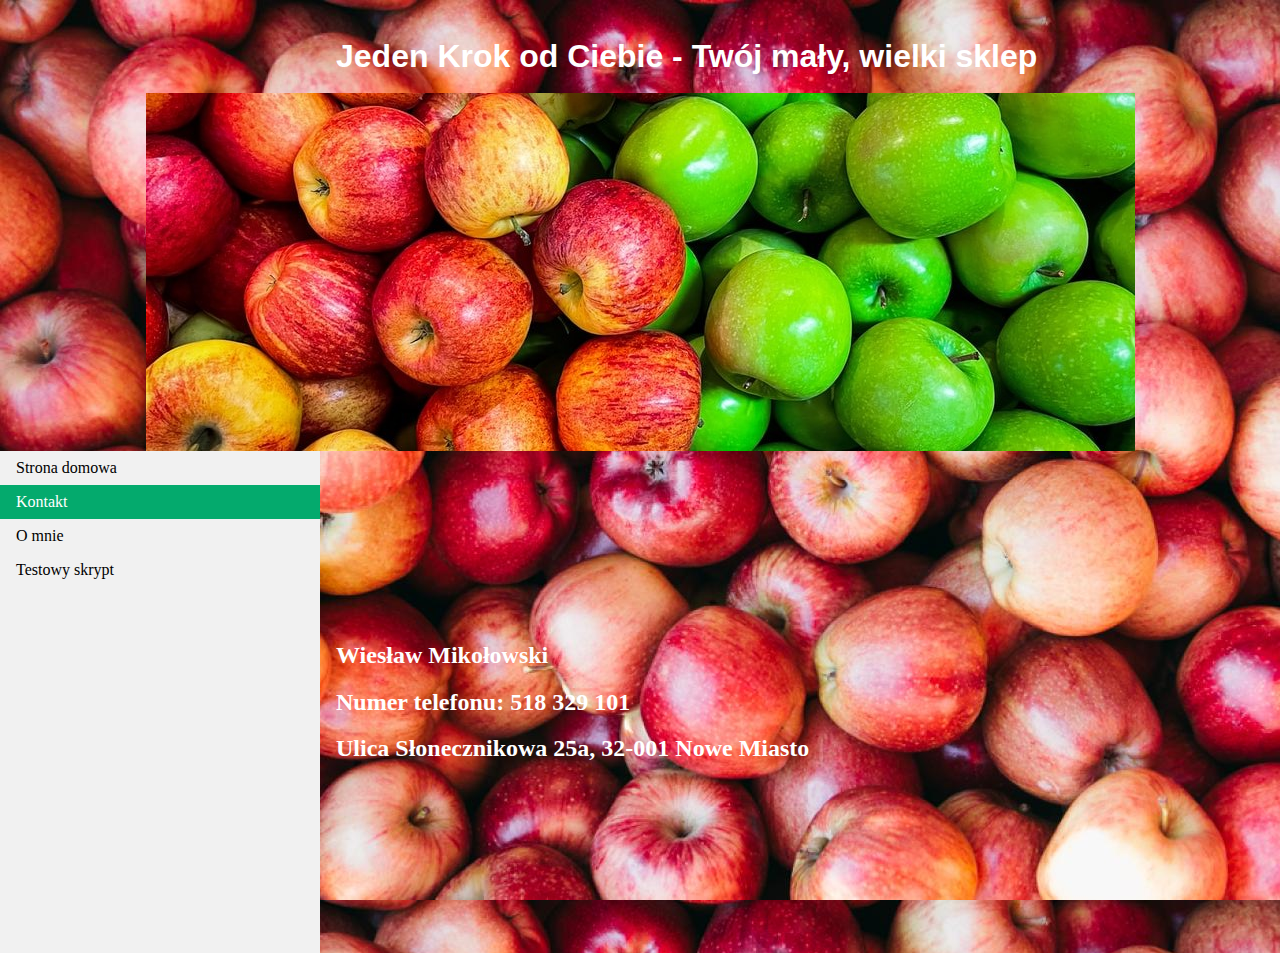
<file: kontakt.html>
<!DOCTYPE html>
<head>
<p lang="pl"></p>
<link rel="stylesheet" type="text/css" href="style.css">
<title>Kontakt</title>
<script src="script.js" defer></script>
<p lang="pl"></p>
<script type="text/javascript" src="script.js"></script>
<meta charset="utf-8">

</head>

<body>

<header>
    <div style="margin-left:25%;padding:1px 16px;height:75px;">
    <h1><b>Jeden Krok od Ciebie - Twój mały, wielki sklep</b></h1>
    </div>
</header>

<img class="center" src="5.jfif">

<ul>
    <li><a href="index.html">Strona domowa</a></li>
    <li><a class="active" href="#kontakt.html">Kontakt</a></li>
    <li><a href="omnie.html">O mnie</a></li>
    <li><a href="przycisk.html">Testowy skrypt</a></li>
  </ul>
  
  <div style="margin-left:25%;padding:1px 16px;height:500px;">
    <h2>Wiesław Mikołowski</h2>
    <p><h2>Numer telefonu: 518 329 101</h2></p>
    <h2>Ulica Słonecznikowa 25a, 32-001 Nowe Miasto</h2>
  </div>

</body>
</file>
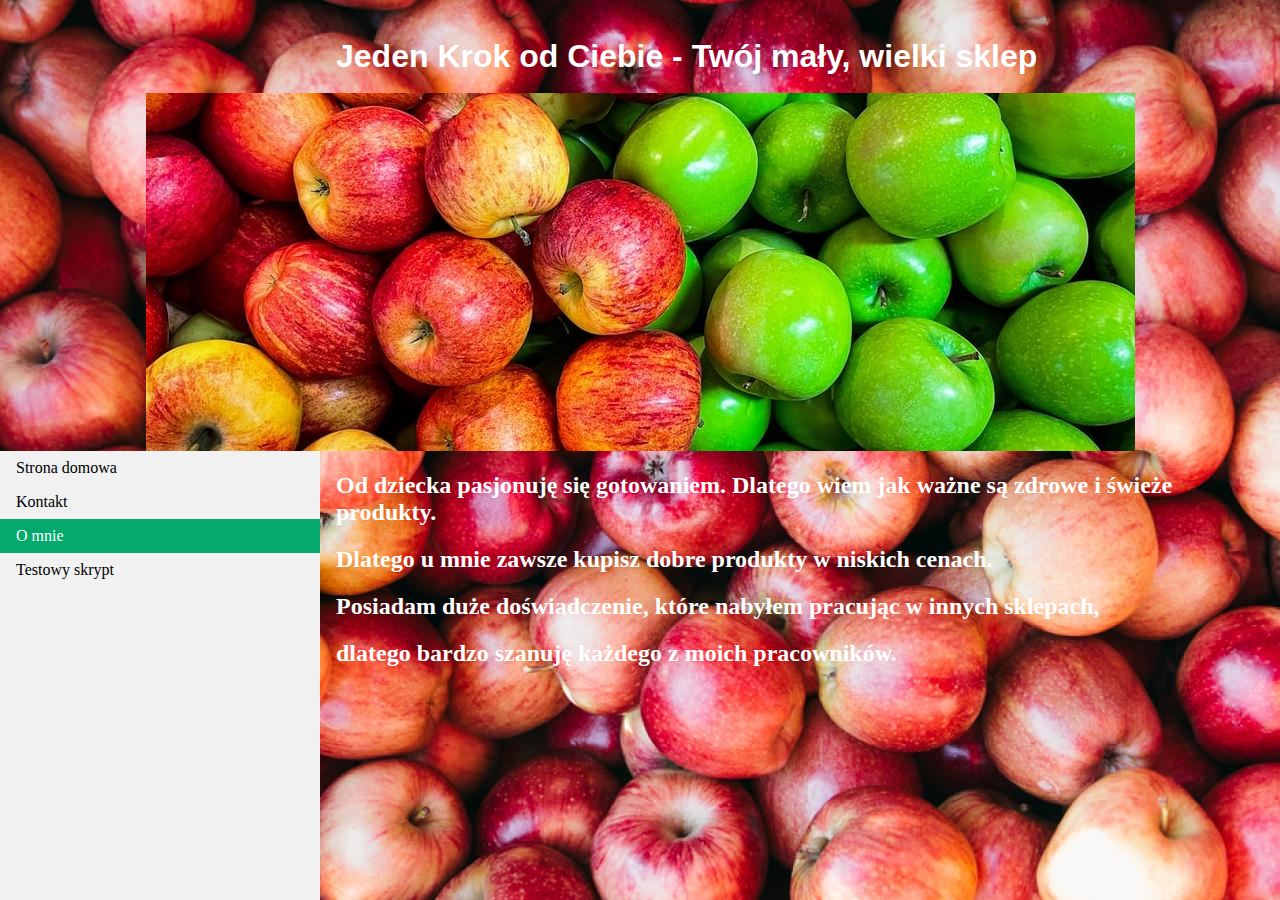
<file: omnie.html>
<!DOCTYPE html>
<head>
    <p lang="pl"></p>
    <link rel="stylesheet" type="text/css" href="style.css">
    <title>Kontakt</title>
    <script src="script.js" defer>
    </script>
</head>

<body>

<header>
    <div style="margin-left:25%;padding:1px 16px;height:75px;">
        <h1><b>Jeden Krok od Ciebie - Twój mały, wielki sklep</b></h1>
        </div>
</header>

<img class="center" src="5.jfif">

<ul>
    <li><a href="index.html">Strona domowa</a></li>
    <li><a href="kontakt.html">Kontakt</a></li>
    <li><a class="active" href="#omnie">O mnie</a></li>
    <li><a href="przycisk.html">Testowy skrypt</a></li>
  </ul>
<div style="margin-left:25%;padding:1px 16px;">
 <p><h2>Od dziecka pasjonuję się gotowaniem. Dlatego wiem jak ważne są zdrowe i świeże produkty.</h2></p>
 <p><h2>Dlatego u mnie zawsze kupisz dobre produkty w niskich cenach.</h2></p>
 <p><h2>Posiadam duże doświadczenie, które nabyłem pracując w innych sklepach,</h2></p>
 <p><h2>dlatego bardzo szanuję każdego z moich pracowników.</h2></p>
 </div>
  
</body>
</file>
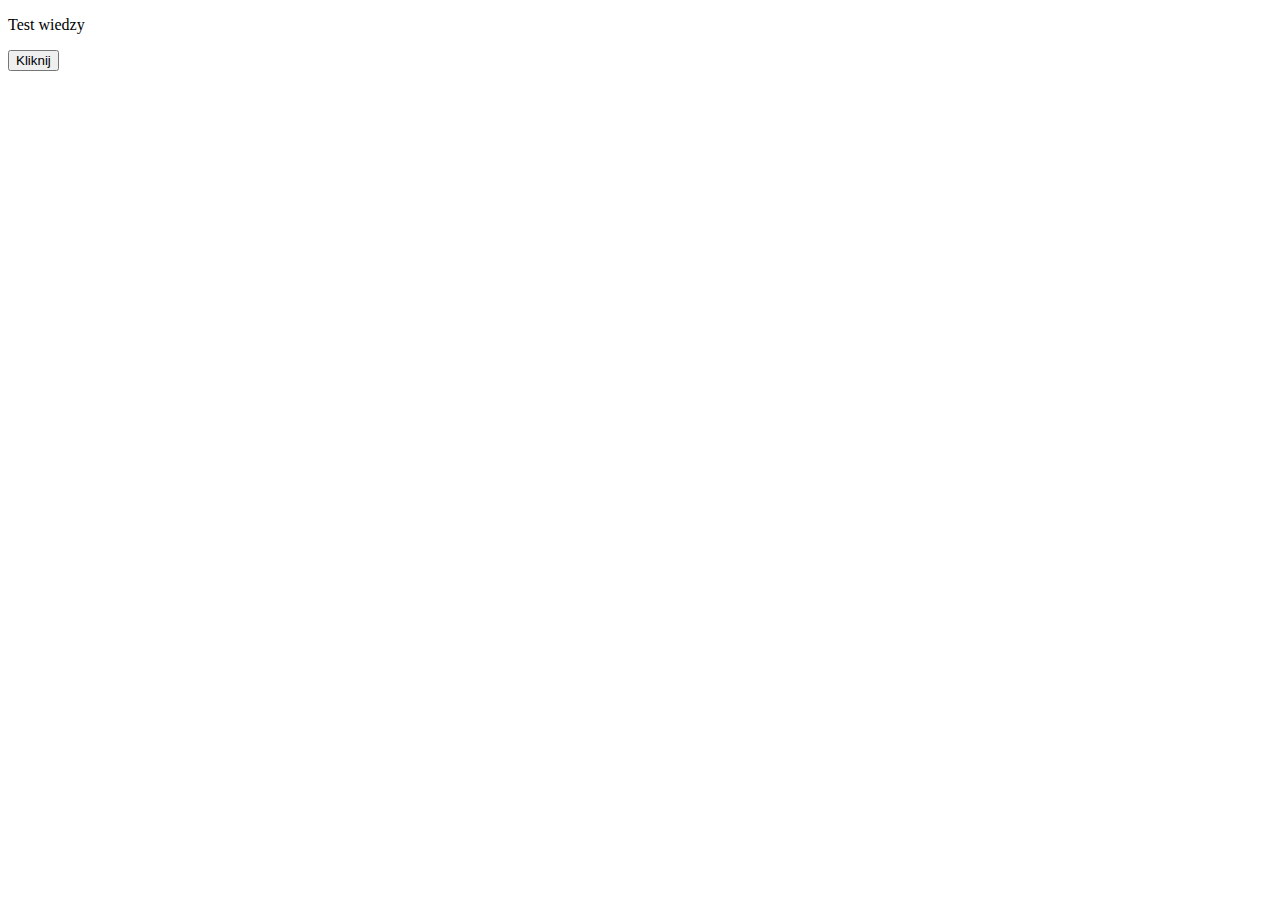
<file: przycisk.html>
<!DOCTYPE html>
<head>
<p lang="pl"></p>
<script type="text/javascript" src="script.js"></script>
<meta charset="utf-8">
</head>
<body>
    <p id= "demo">Test wiedzy</p>
    <button type="button" onclick="testowaFunkcja()">Kliknij</button>
</body>
</html>
</file>
<file: style.css>
body {
  background-image: url(1.jfif);
  margin: 0;

}

h2 {
  color: white;
}



ul {
  position: fixed;
  list-style-type: none;
  width: 30%;
}

h1 {
   color: white;
   font-family: Arial, Helvetica, sans-serif;
   }
h3 {
  color: white;
  text-align: center;
  font-family: Verdana, Geneva, Tahoma, sans-serif;
}

div {
  align-content: center;
}

.center {
  margin-left: auto;
  margin-right: auto;
  display: block
}

ul {
  list-style-type: none;
  margin: 0;
  padding: 0;
  width: 25%;
  background-color: #f1f1f1;
  position: fixed;
  height: 100%;
  overflow: auto;
}

li a {
  display: block;
  color: #000;
  padding: 8px 16px;
  text-decoration: none;
}

li a.active {
  background-color: #04AA6D;
  color: white;
}

li a:hover:not(.active) {
  background-color: #555;
  color: white;
}
</file>
